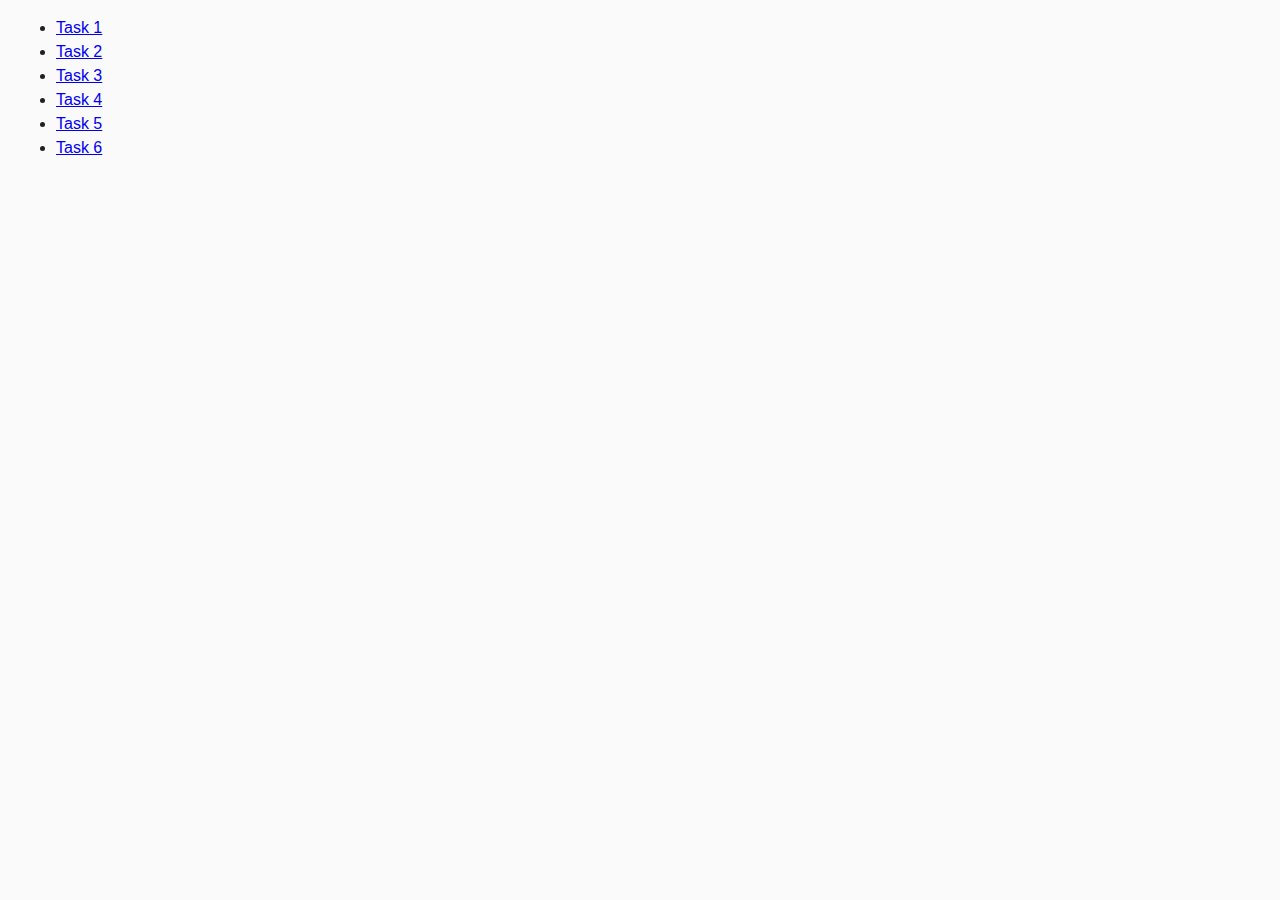
<file: index.html>
<!DOCTYPE html>
<html lang="en">
<head>
    <meta charset="UTF-8">
    <meta http-equiv="X-UA-Compatible" content="IE=edge" />
    <meta name="viewport" content="width=device-width, initial-scale=1.0">
    <title>goit-js-hw-07</title>
    <link rel="stylesheet" href="./css/common.css"/>
</head>
<body>
    <ul>
        <li><a href="./task-1.html">Task 1</a></li>
        <li><a href="./task-2.html">Task 2</a></li>
        <li><a href="./task-3.html">Task 3</a></li>
        <li><a href="./task-4.html">Task 4</a></li>
        <li><a href="./task-5.html">Task 5</a></li>
        <li><a href="./task-6.html">Task 6</a></li>
    </ul>
</body>
</html>
</file>
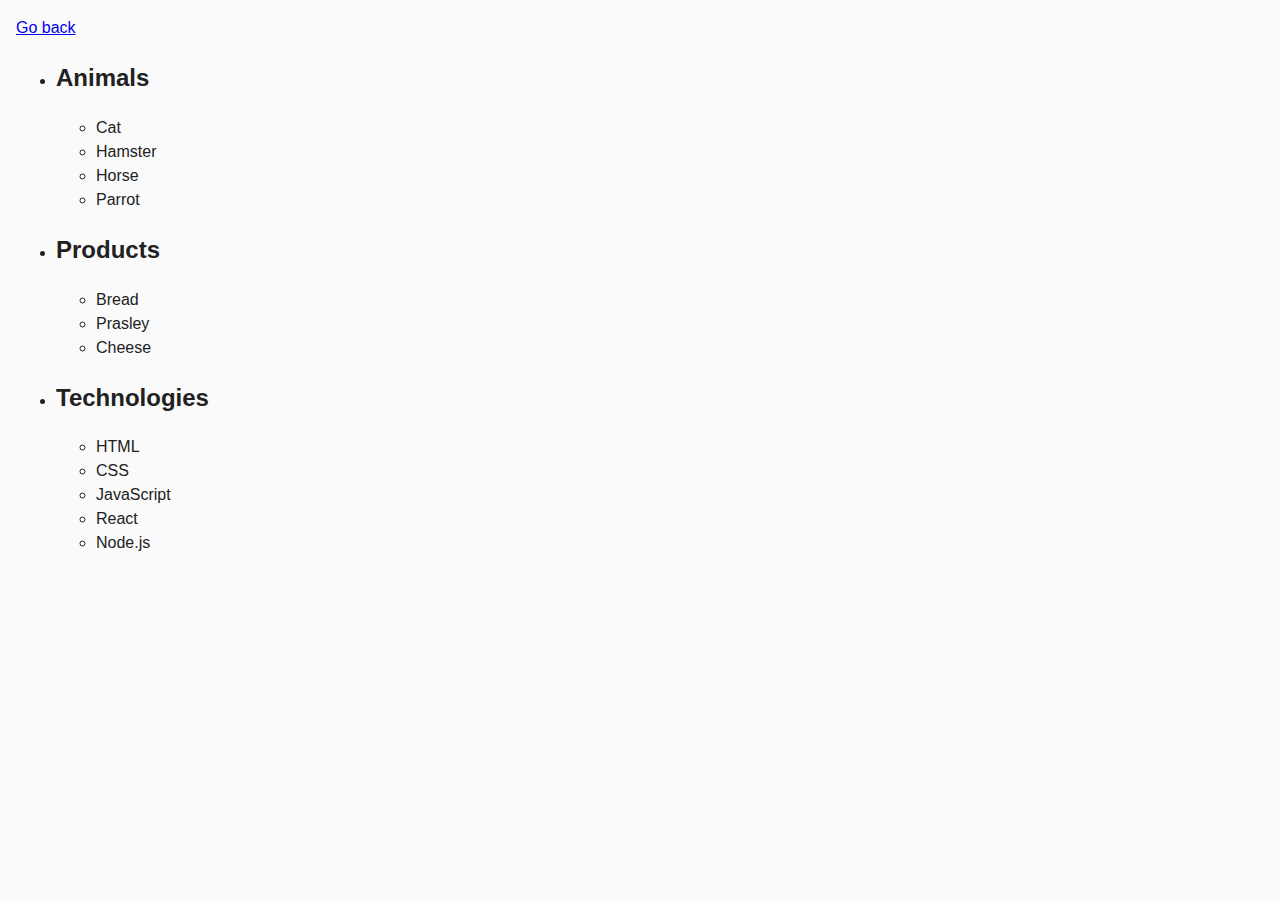
<file: task-1.html>
<!DOCTYPE html>
<html lang="en">
  <head>
    <meta charset="UTF-8" />
    <meta http-equiv="X-UA-Compatible" content="IE=edge" />
    <meta name="viewport" content="width=device-width, initial-scale=1.0" />
    <title>Task 1</title>
    <link rel="stylesheet" href="./css/common.css" />
  </head>
  <body>
    <p><a href="./index.html">Go back</a></p>

    <ul id="categories">
      <li class="item">
        <h2>Animals</h2>

        <ul>
          <li>Cat</li>
          <li>Hamster</li>
          <li>Horse</li>
          <li>Parrot</li>
        </ul>
      </li>
      <li class="item">
        <h2>Products</h2>

        <ul>
          <li>Bread</li>
          <li>Prasley</li>
          <li>Cheese</li>
        </ul>
      </li>
      <li class="item">
        <h2>Technologies</h2>

        <ul>
          <li>HTML</li>
          <li>CSS</li>
          <li>JavaScript</li>
          <li>React</li>
          <li>Node.js</li>
        </ul>
      </li>
    </ul>

    <script src="./js/task-1.js" type="module"></script>
  </body>
</html>
</file>
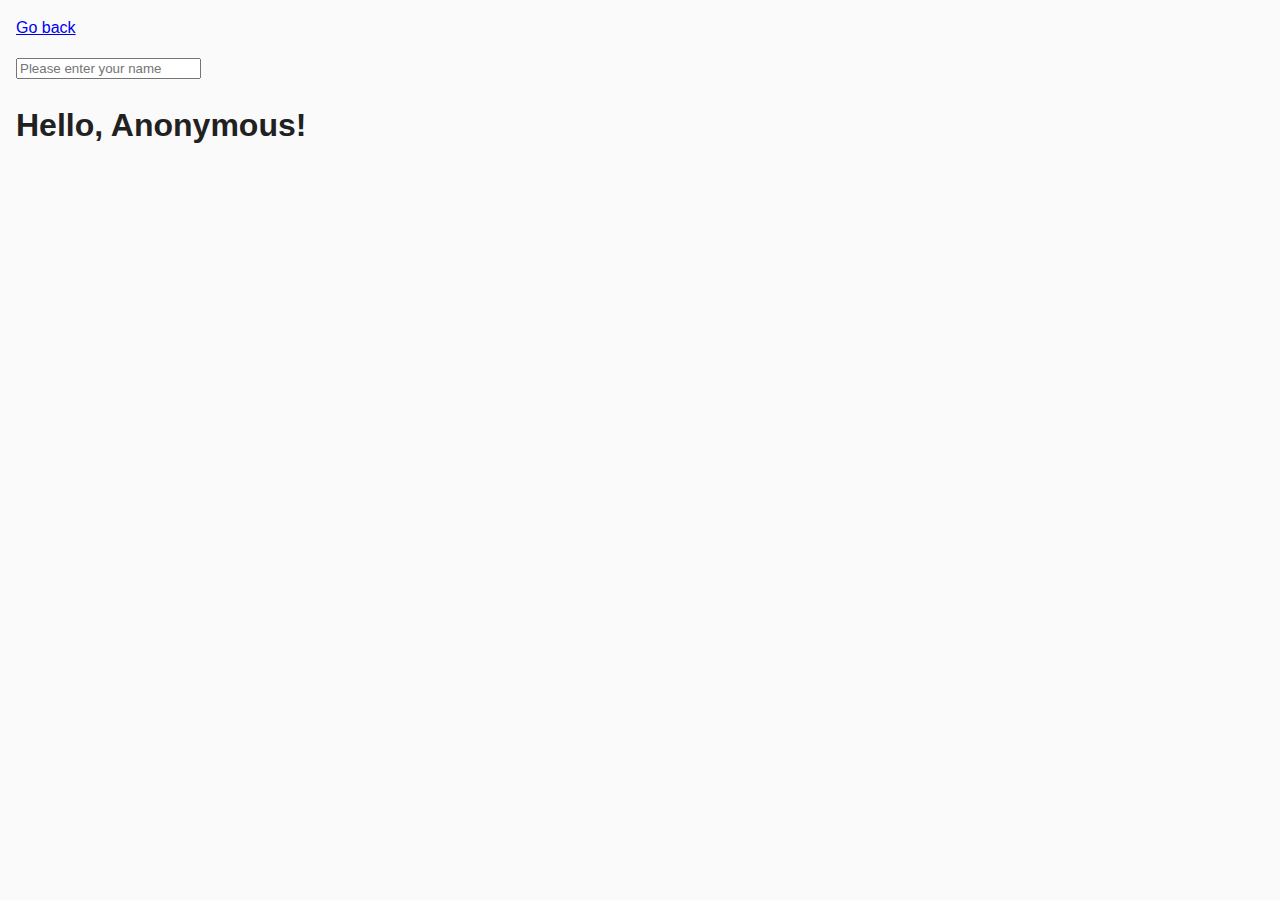
<file: task-3.html>
<!DOCTYPE html>
<html lang="en">
  <head>
    <meta charset="UTF-8" />
    <meta http-equiv="X-UA-Compatible" content="IE=edge" />
    <meta name="viewport" content="width=device-width, initial-scale=1.0" />
    <title>Task 3</title>
    <link rel="stylesheet" href="./css/common.css" />
  </head>
  <body>
    <p><a href="./index.html">Go back</a></p>

    <input type="text" id="name-input" placeholder="Please enter your name" />
    <h1>Hello, <span id="name-output">Anonymous</span>!</h1>

    <script src="./js/task-3.js" type="module"></script>
  </body>
</html>
</file>
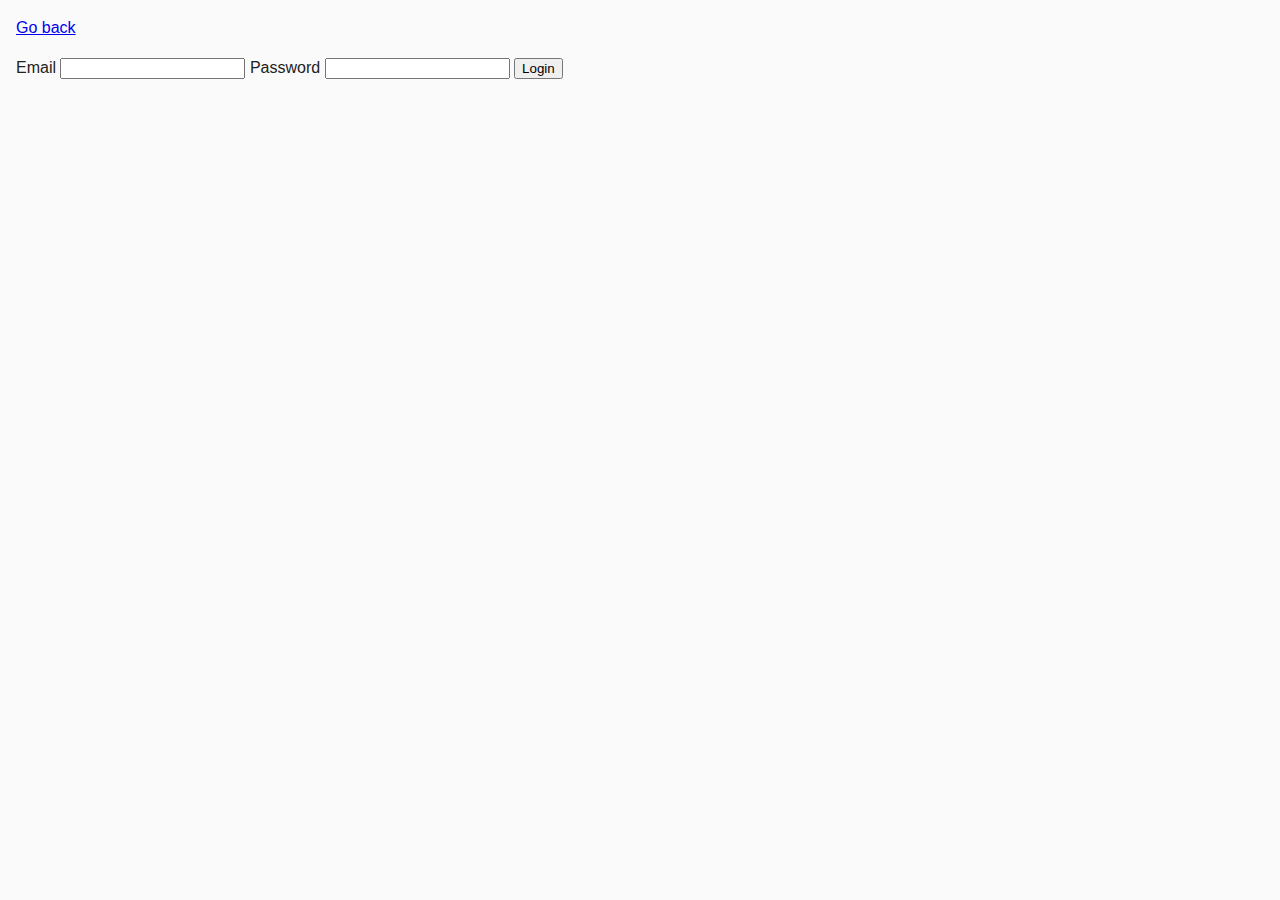
<file: task-4.html>
<!DOCTYPE html>
<html lang="en">
  <head>
    <meta charset="UTF-8" />
    <meta http-equiv="X-UA-Compatible" content="IE=edge" />
    <meta name="viewport" content="width=device-width, initial-scale=1.0" />
    <title>Task 4</title>
    <link rel="stylesheet" href="./css/common.css" />
  </head>
  <body>
    <p><a href="./index.html">Go back</a></p>

    <form class="login-form">
      <label>
        Email
        <input type="email" name="email" />
      </label>
      <label>
        Password
        <input type="password" name="password" />
      </label>
      <button type="submit">Login</button>
    </form>

    <script src="./js/task-4.js" type="module"></script>
  </body>
</html>
</file>
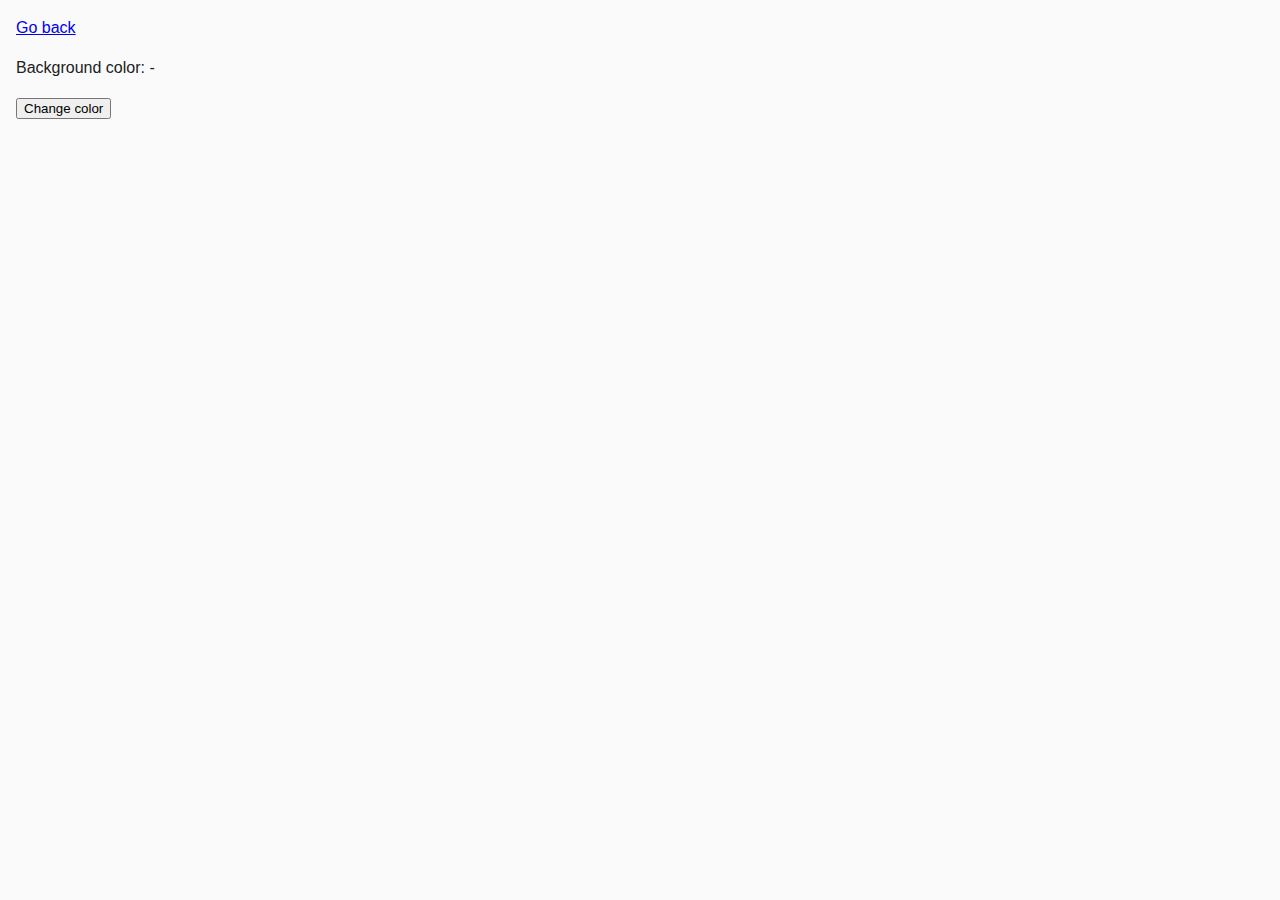
<file: task-5.html>
<!DOCTYPE html>
<html lang="en">
  <head>
    <meta charset="UTF-8" />
    <meta http-equiv="X-UA-Compatible" content="IE=edge" />
    <meta name="viewport" content="width=device-width, initial-scale=1.0" />
    <title>Task 5</title>
    <link rel="stylesheet" href="./css/common.css" />
  </head>
  <body>
    <p><a href="./index.html">Go back</a></p>

    <div class="widget">
      <p>Background color: <span class="color">-</span></p>
      <button type="button" class="change-color">Change color</button>
    </div>

    <script src="./js/task-5.js" type="module"></script>
  </body>
</html>
</file>
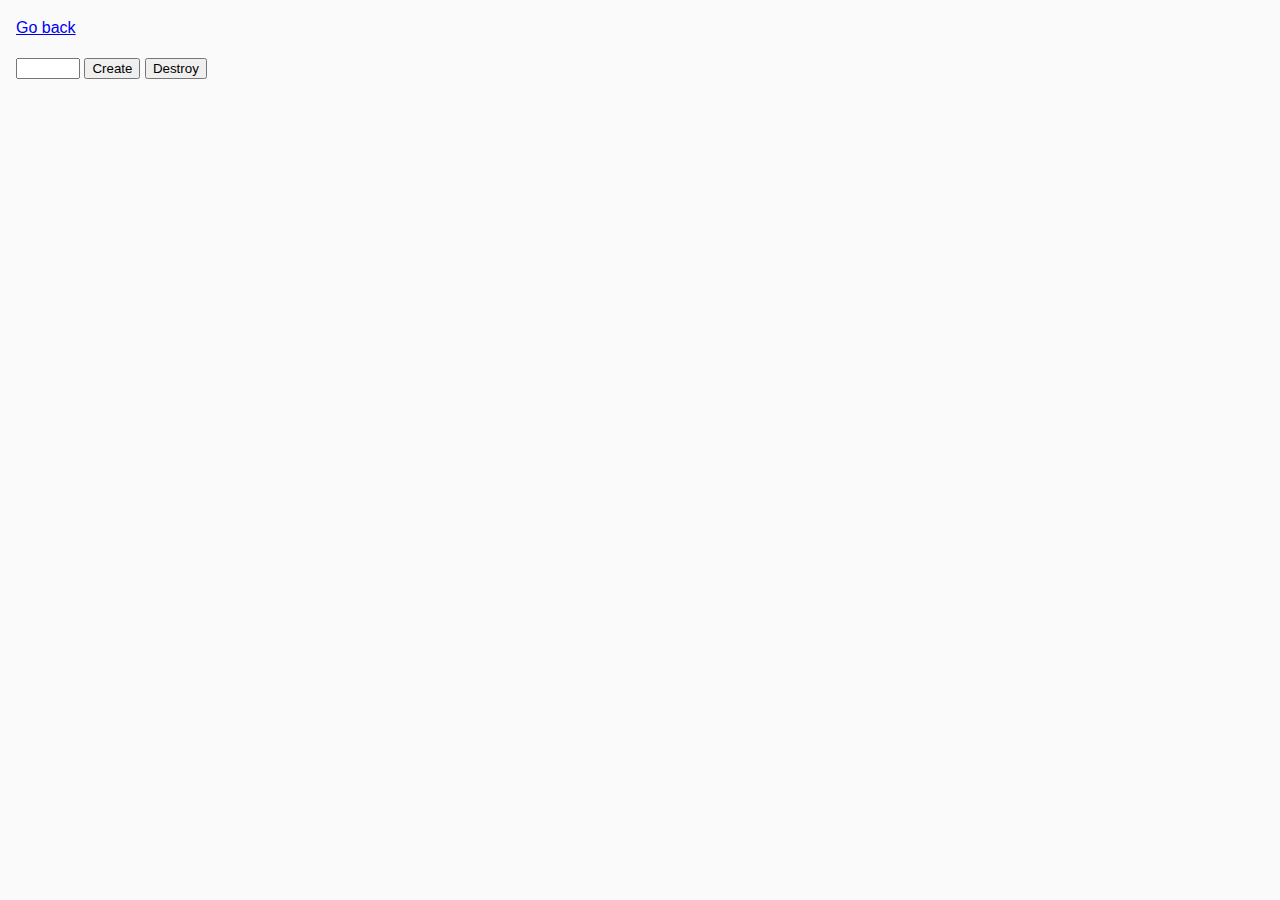
<file: task-6.html>
<!DOCTYPE html>
<html lang="en">
  <head>
    <meta charset="UTF-8" />
    <meta http-equiv="X-UA-Compatible" content="IE=edge" />
    <meta name="viewport" content="width=device-width, initial-scale=1.0" />
    <title>Task 6</title>
    <link rel="stylesheet" href="./css/common.css" />
  </head>
  <body>
    <p><a href="./index.html">Go back</a></p>

    <div id="controls">
      <input type="number" min="1" max="100" step="1" />
      <button type="button" data-create>Create</button>
      <button type="button" data-destroy>Destroy</button>
    </div>

    <div id="boxes"></div>

    <script src="./js/task-6.js" type="module"></script>
  </body>
</html>
</file>
<file: css/common.css>
* {
  box-sizing: border-box;
}

body {
  margin: 16px;
  font-family: -apple-system, BlinkMacSystemFont, 'Segoe UI', Roboto, Oxygen,
    Ubuntu, Cantarell, 'Open Sans', 'Helvetica Neue', sans-serif;
  -webkit-font-smoothing: antialiased;
  -moz-osx-font-smoothing: grayscale;
  background-color: #fafafa;
  color: #212121;
  line-height: 1.5;
}

.gallery {
  display: flex;
  flex-wrap: wrap;
  gap: 10px;
  list-style: none;
  padding: 0;
  margin: 0;
}

.gallery li {
  flex: 1 1 calc(33.333% - 10px);
  box-sizing: border-box;
}

.gallery img {
  width: 100%;
  height: 100%;
  display: block;
}
</file>
